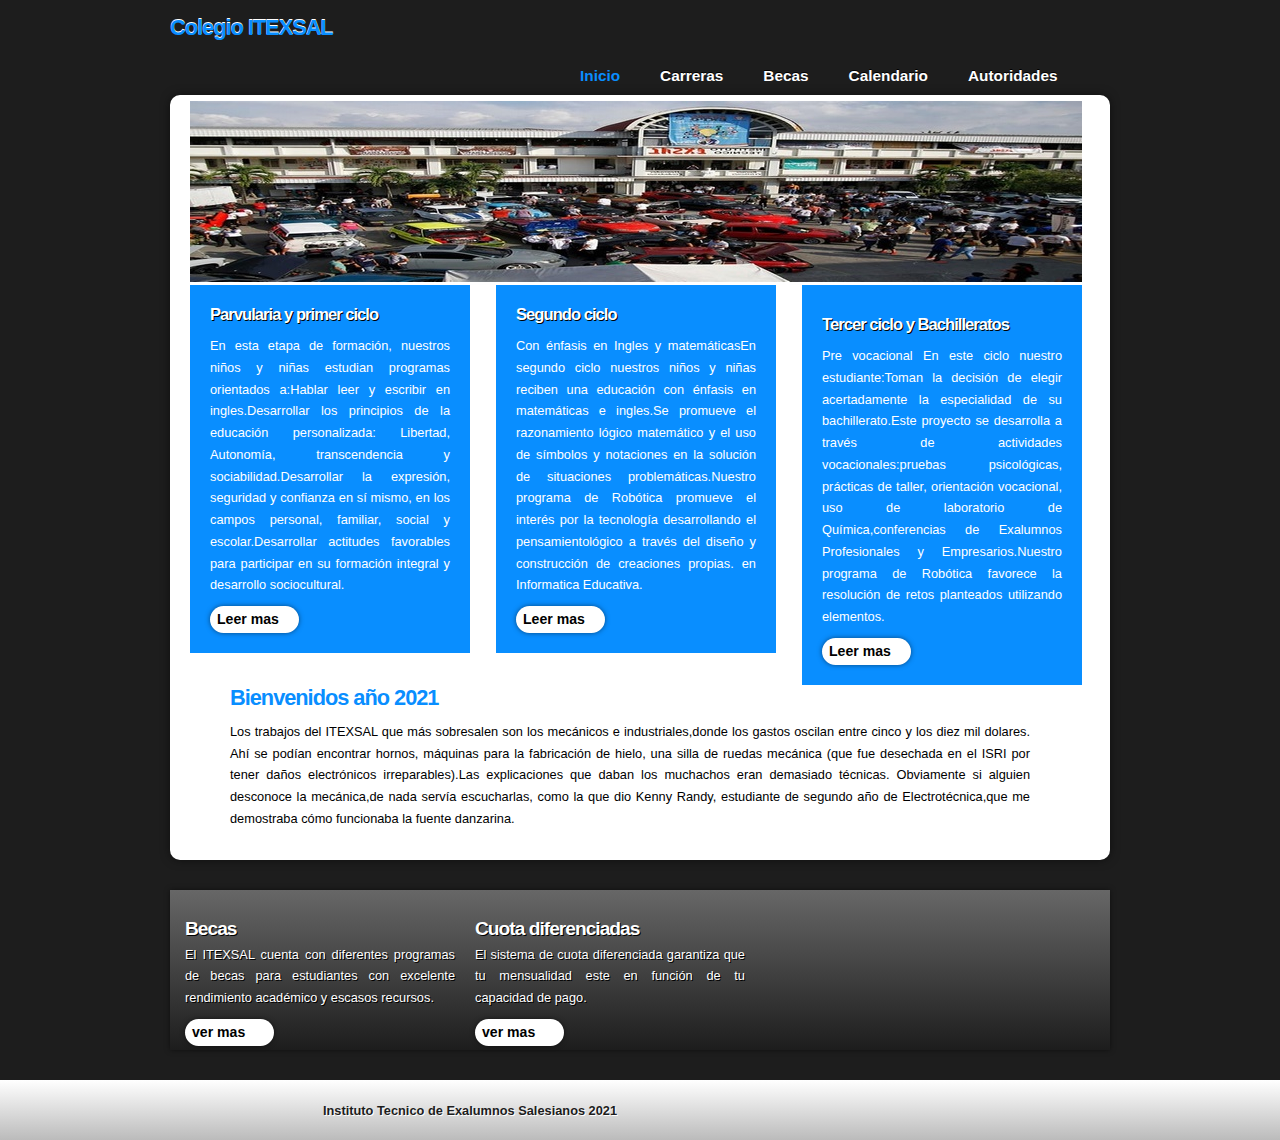
<file: index.html>
<!DOCTYPE html>
<html lang="es">
<head>
	<meta charset="utf-8">
	<title>Colegio ITEXSAL</title>
	<link rel="stylesheet" href="css/style.css">
</head>

<body>
	<main>
		<header>
			<div id="Colegio">
			<h1>Colegio ITEXSAL</h1>
			</div>
			<div id="barra_menu">
				<ul id="menu">
					<li class="current"><a href="#">Inicio
					</a></li>
					<li><a href="carreras.html">Carreras</a></li>
					<li><a href="becas.html">Becas</a></li>
					<li><a href="calendario.html">Calendario</a></li>
					<li><a href="autoridades.html">Autoridades</a></li> 
				</ul>
			</div>  
		</header>

		<section id="contenido">
			<img width="892" id="img_grande" height="181" src="images/banner.jpg" alt="niveles de estudio">
			<article class="nivel"> 
			<h3>Parvularia y primer ciclo</h3>
			<p>En esta etapa de formación, nuestros niños y niñas estudian programas orientados a:Hablar leer y escribir en ingles.Desarrollar los principios de la educación personalizada: Libertad, Autonomía, transcendencia y sociabilidad.Desarrollar la expresión, seguridad y confianza en sí mismo, en los campos personal, familiar, social y escolar.Desarrollar actitudes favorables para participar en su formación integral y desarrollo sociocultural.
			</p>

			<div class="mas">
				<a href="#">Leer mas</a>
			</div>
		</article>
		<article class="nivel">
			<h3>Segundo ciclo</h3>
			<p>Con énfasis en Ingles y matemáticasEn segundo ciclo nuestros niños y niñas reciben una educación con énfasis en matemáticas e ingles.Se promueve el razonamiento lógico matemático y el uso de símbolos y notaciones en la solución de situaciones problemáticas.Nuestro programa de Robótica promueve el interés por la tecnología desarrollando el pensamientológico a través del diseño y construcción de creaciones propias. en Informatica Educativa.</p>
			<div class="mas">
				<a href="#">Leer mas</a>
			</div>
		</article>
		<article class="nivel">
			<p>
			<h3>Tercer ciclo y Bachilleratos</h3>
			<p>Pre vocacional
				En este ciclo nuestro estudiante:Toman la decisión de elegir acertadamente la especialidad de su bachillerato.Este proyecto se desarrolla a través de actividades vocacionales:pruebas psicológicas, prácticas de taller, orientación vocacional, uso de laboratorio de Química,conferencias de Exalumnos Profesionales y Empresarios.Nuestro programa de Robótica favorece la resolución de retos planteados utilizando elementos.
			
				<div class="mas">
					<a href="#">Leer mas</a>
				</div>
				</article>
				</p>
				<article id="content">
					<div class="content_item">
						<h1>Bienvenidos año 2021</h1>
					<p>Los trabajos del ITEXSAL que más sobresalen son los mecánicos e industriales,donde los gastos oscilan entre cinco y los diez mil dolares. Ahí se podían encontrar hornos, máquinas para la fabricación de hielo, una silla de ruedas mecánica (que fue desechada en el ISRI por tener daños electrónicos irreparables).Las explicaciones que daban los muchachos eran demasiado técnicas. Obviamente si alguien desconoce la mecánica,de nada servía escucharlas, como la que dio Kenny Randy, estudiante de segundo año de Electrotécnica,que me demostraba cómo funcionaba la fuente danzarina.</p>
					</div>
				</article>
			</section> 
				<section id="contenido_gris">
					<div class="caja"> 
						<h4>Becas</h4>
						<p>El ITEXSAL cuenta con diferentes programas de becas para estudiantes con excelente rendimiento académico y escasos recursos.</p>
						<div class="mas">
							<a href="#">ver mas</a>
							</div>
					</div>
					<div class="caja"> 
						<h4>Cuota diferenciadas</h4>
						<p>El sistema de cuota diferenciada garantiza que tu mensualidad este en función de tu capacidad de pago.
						</p>
					<div class="mas">
						<a href="#">ver mas</a>
					</div>
				</div>
				<br atyle="clear:both"/>
		</section>
</main>
<footer>
	<div id="footer">
		<p>Instituto Tecnico de Exalumnos Salesianos 2021

		</p>
	</div>
	</footer>  
</body>
</html>   

				





					
				
</body>
</html>
</file>
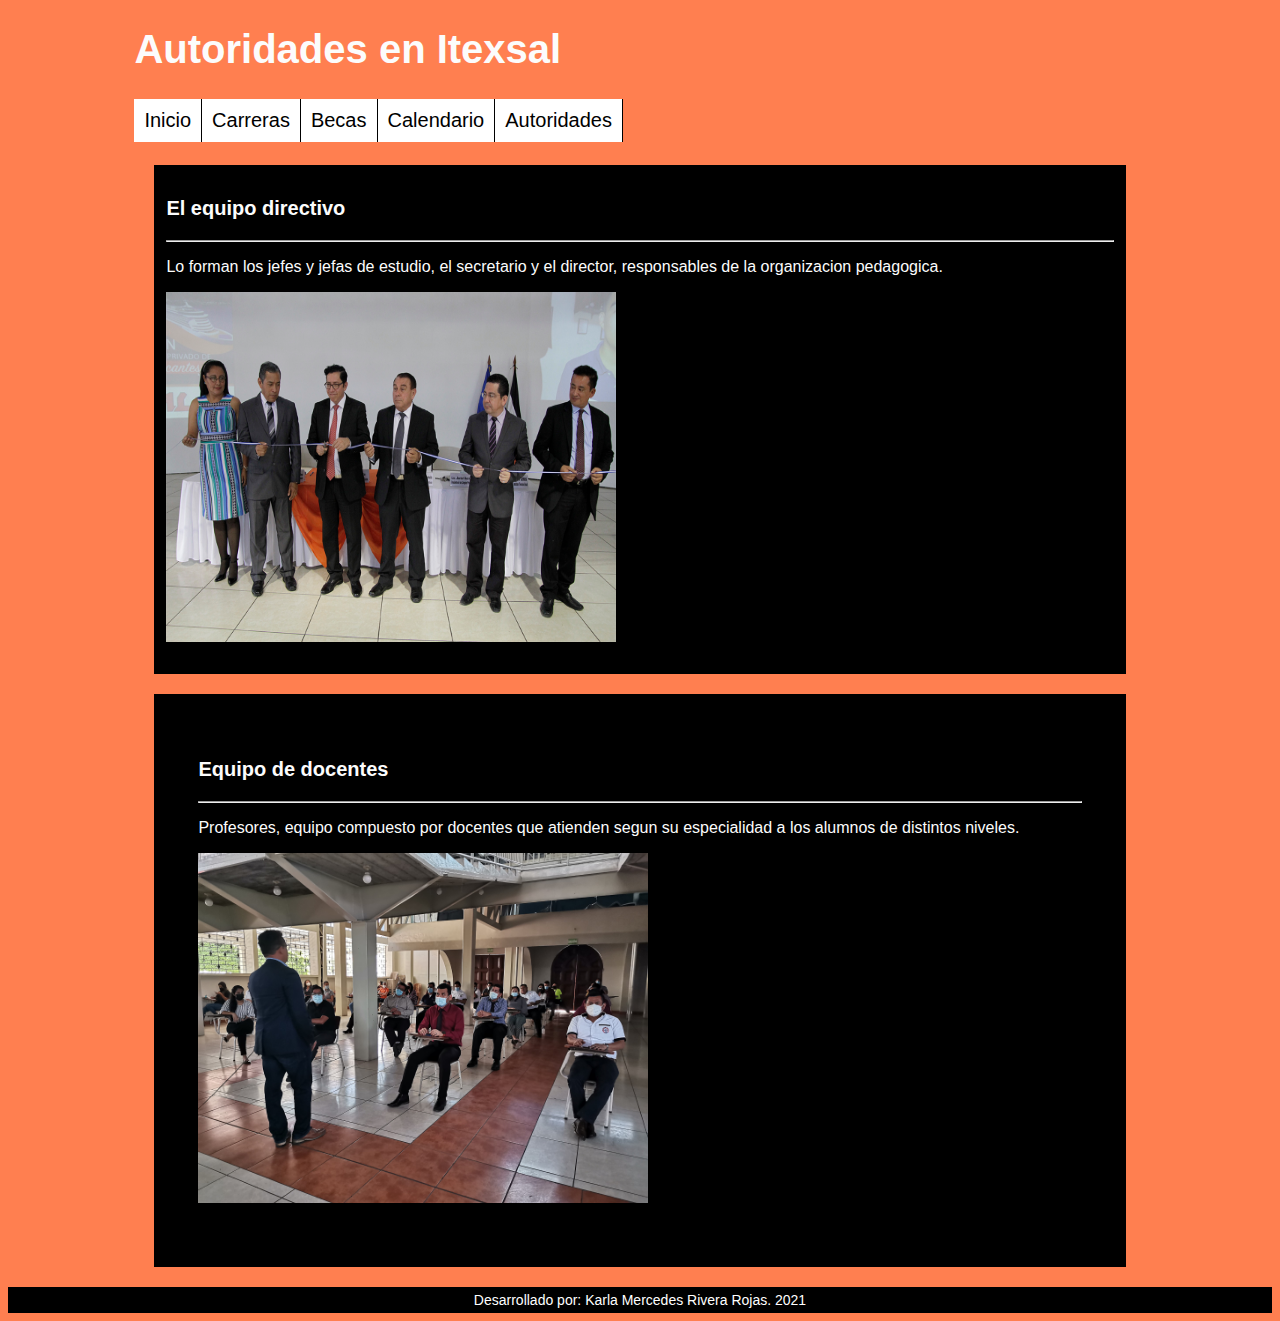
<file: autoridades.html>
<!DOCTYPE html>
<html lang="en">
<head>
	<link rel="stylesheet" href="css/estilo_autoridades.css">
	<meta charset="utf-8">
	<title>Calendario</title>
</head>
<body>
	<div class="Autoridades">
		<header>
			<h1>Autoridades en Itexsal</h1>

		</header>
		<nav>
			<span><a href="index.html">Inicio</a></span>
			<span><a href="carreras.html">Carreras</a></span>
			<span><a href="becas.html">Becas</a></span>
			<span><a href="calendario.html">Calendario</a></span>
			<span><a href="autoridades.html">Autoridades</a></span>
			</nav>
			<br>
			<br>

		<section>
			<article>
				<h3>El equipo directivo</h3>
				<hr>
				<p>Lo forman los jefes y jefas de estudio, el secretario y el director, responsables de la organizacion pedagogica.
				<p align="center"><img src="images/autoridades.jpg" alt="Autoridades" width="450" height="350">
				</p>
				<p></p>
			</article>
		</p>
			<article>
			<article>
				<h3>Equipo de docentes</h3>
				<hr>
				<p>Profesores, equipo compuesto por docentes que atienden segun su especialidad a los alumnos de distintos niveles.
				<p align="center"><img src="images/equipo de docentes.jpg" alt="Autoridades" width="450" height="350">
				</p>						
			<p></p>
			</article>
			</section>
		</div>
		<footer>
			Desarrollado por: Karla Mercedes Rivera Rojas. 2021  
		</footer>

</body>
</html>
</file>
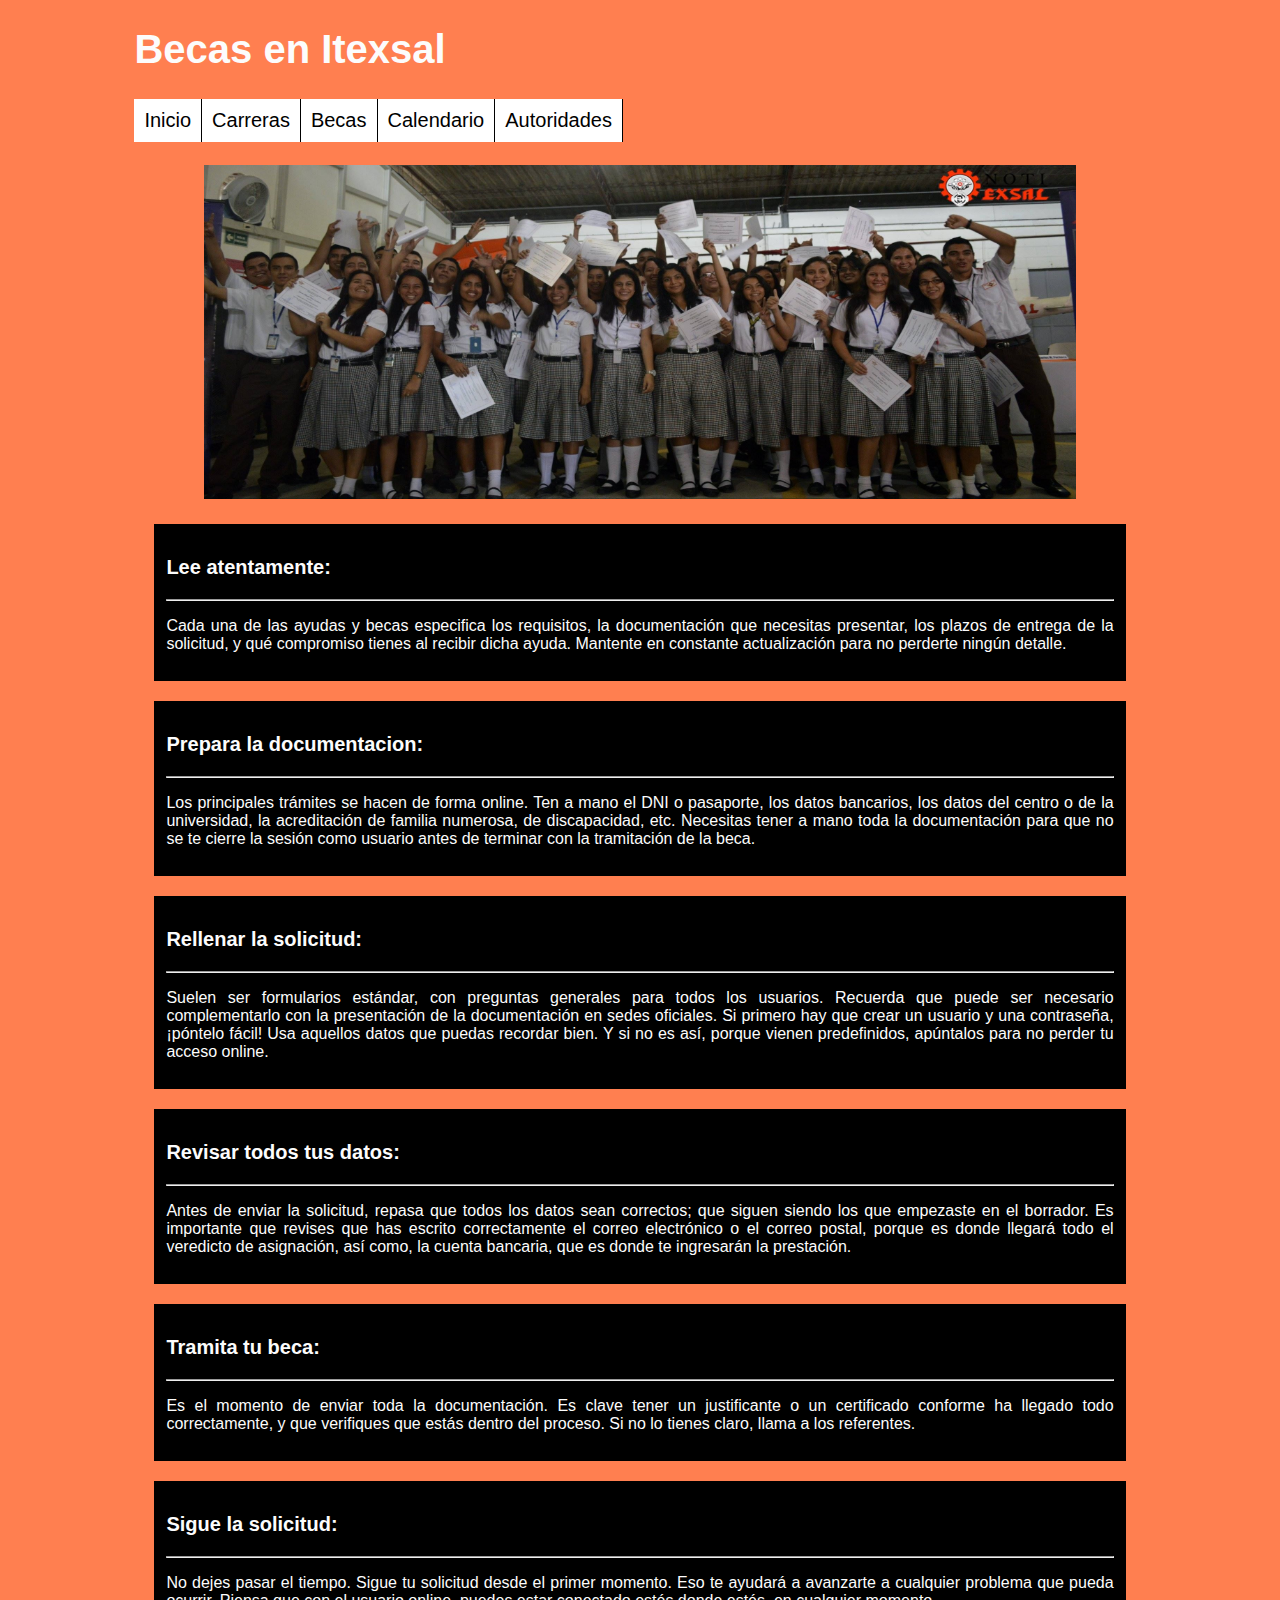
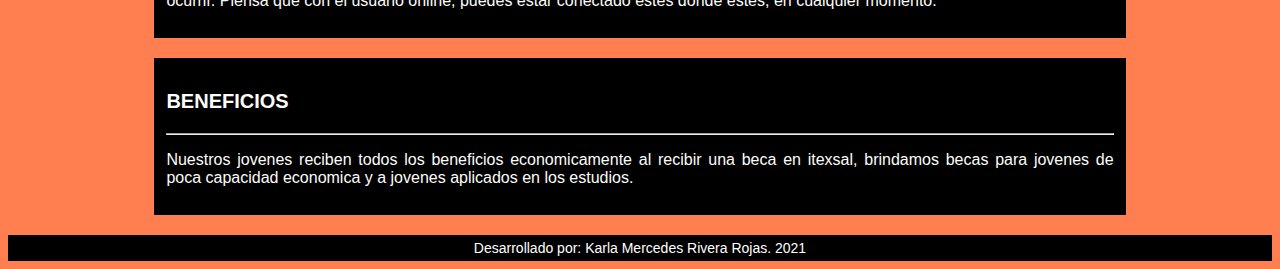
<file: becas.html>
<!DOCTYPE html>
<html lang="en">
<head>
	<link rel="stylesheet" href="css/estilo_becas.css">
	<meta charset="utf-8">
	<title>Becas</title>
</head>
<body>
	<div class="Becas">
		<header>
			<h1>Becas en Itexsal</h1>

		</header>
		<nav>
			<span><a href="index.html">Inicio</a></span>
			<span><a href="carreras.html">Carreras</a></span>
			<span><a href="becas.html">Becas</a></span>
			<span><a href="calendario.html">Calendario</a></span>
			<span><a href="autoridades.html">Autoridades</a></span>
			</nav>
			<br>
			<br>
			<p align="center"><img width="872" id="img_grande"  height="334" src="images/becas.jpg" alt="Becas">

		<section>
			<article>
				<h3>Lee atentamente:</h3>
				<hr>
				<p>Cada una de las ayudas y becas especifica los requisitos, la documentación que necesitas presentar, los plazos de entrega de la solicitud, y qué compromiso tienes al recibir dicha ayuda. Mantente en constante actualización para no perderte ningún detalle.
				</p>
				<p></p>
			</article>
			<article>
				<h3>Prepara la documentacion:</h3>
				<hr>
				<p>Los principales trámites se hacen de forma online. Ten a mano el DNI o pasaporte, los datos bancarios, los datos del centro o de la universidad, la acreditación de familia numerosa, de discapacidad, etc. Necesitas tener a mano toda la documentación para que no se te cierre la sesión como usuario antes de terminar con la tramitación de la beca.
				</p>
				<p></p>
			</article>
			<article>
				<h3>Rellenar la solicitud:</h3>
				<hr>
				<p>Suelen ser formularios estándar, con preguntas generales para todos los usuarios. Recuerda que puede ser necesario complementarlo con la presentación de la documentación en sedes oficiales. Si primero hay que crear un usuario y una contraseña, ¡póntelo fácil! Usa aquellos datos que puedas recordar bien. Y si no es así, porque vienen predefinidos, apúntalos para no perder tu acceso online.
				</p>						
			<p></p>
			</article>
			<article>
				<h3>Revisar todos tus datos:</h3>
				<hr>
				<p>Antes de enviar la solicitud, repasa que todos los datos sean correctos; que siguen siendo los que empezaste en el borrador. Es importante que revises que has escrito correctamente el correo electrónico o el correo postal, porque es donde llegará todo el veredicto de asignación, así como, la cuenta bancaria, que es donde te ingresarán la prestación.
				</p>
				<p></p>
			</article>
				<article>
				<h3>Tramita tu beca:</h3>
				<hr>
				<p>Es el momento de enviar toda la documentación. Es clave tener un justificante o un certificado conforme ha llegado todo correctamente, y que verifiques que estás dentro del proceso. Si no lo tienes claro, llama a los referentes.
				</p>
				<p></p>	
			</article>
				<article>
				<h3>Sigue la solicitud:</h3>
				<hr>
				<p>No dejes pasar el tiempo. Sigue tu solicitud desde el primer momento. Eso te ayudará a avanzarte a cualquier problema que pueda ocurrir. Piensa que con el usuario online, puedes estar conectado estés donde estés, en cualquier momento.
				</p>
				<p></p>
			</article>
			<article>
				<h3>BENEFICIOS</h3>
				<hr>
				<p>Nuestros jovenes reciben todos los beneficios economicamente al recibir una beca en itexsal, brindamos becas para jovenes de poca capacidad economica y a jovenes aplicados en los estudios.
				</p>
			</section>
		</div>
		<footer>
			Desarrollado por: Karla Mercedes Rivera Rojas. 2021  
		</footer>

</body>
</html>
</file>
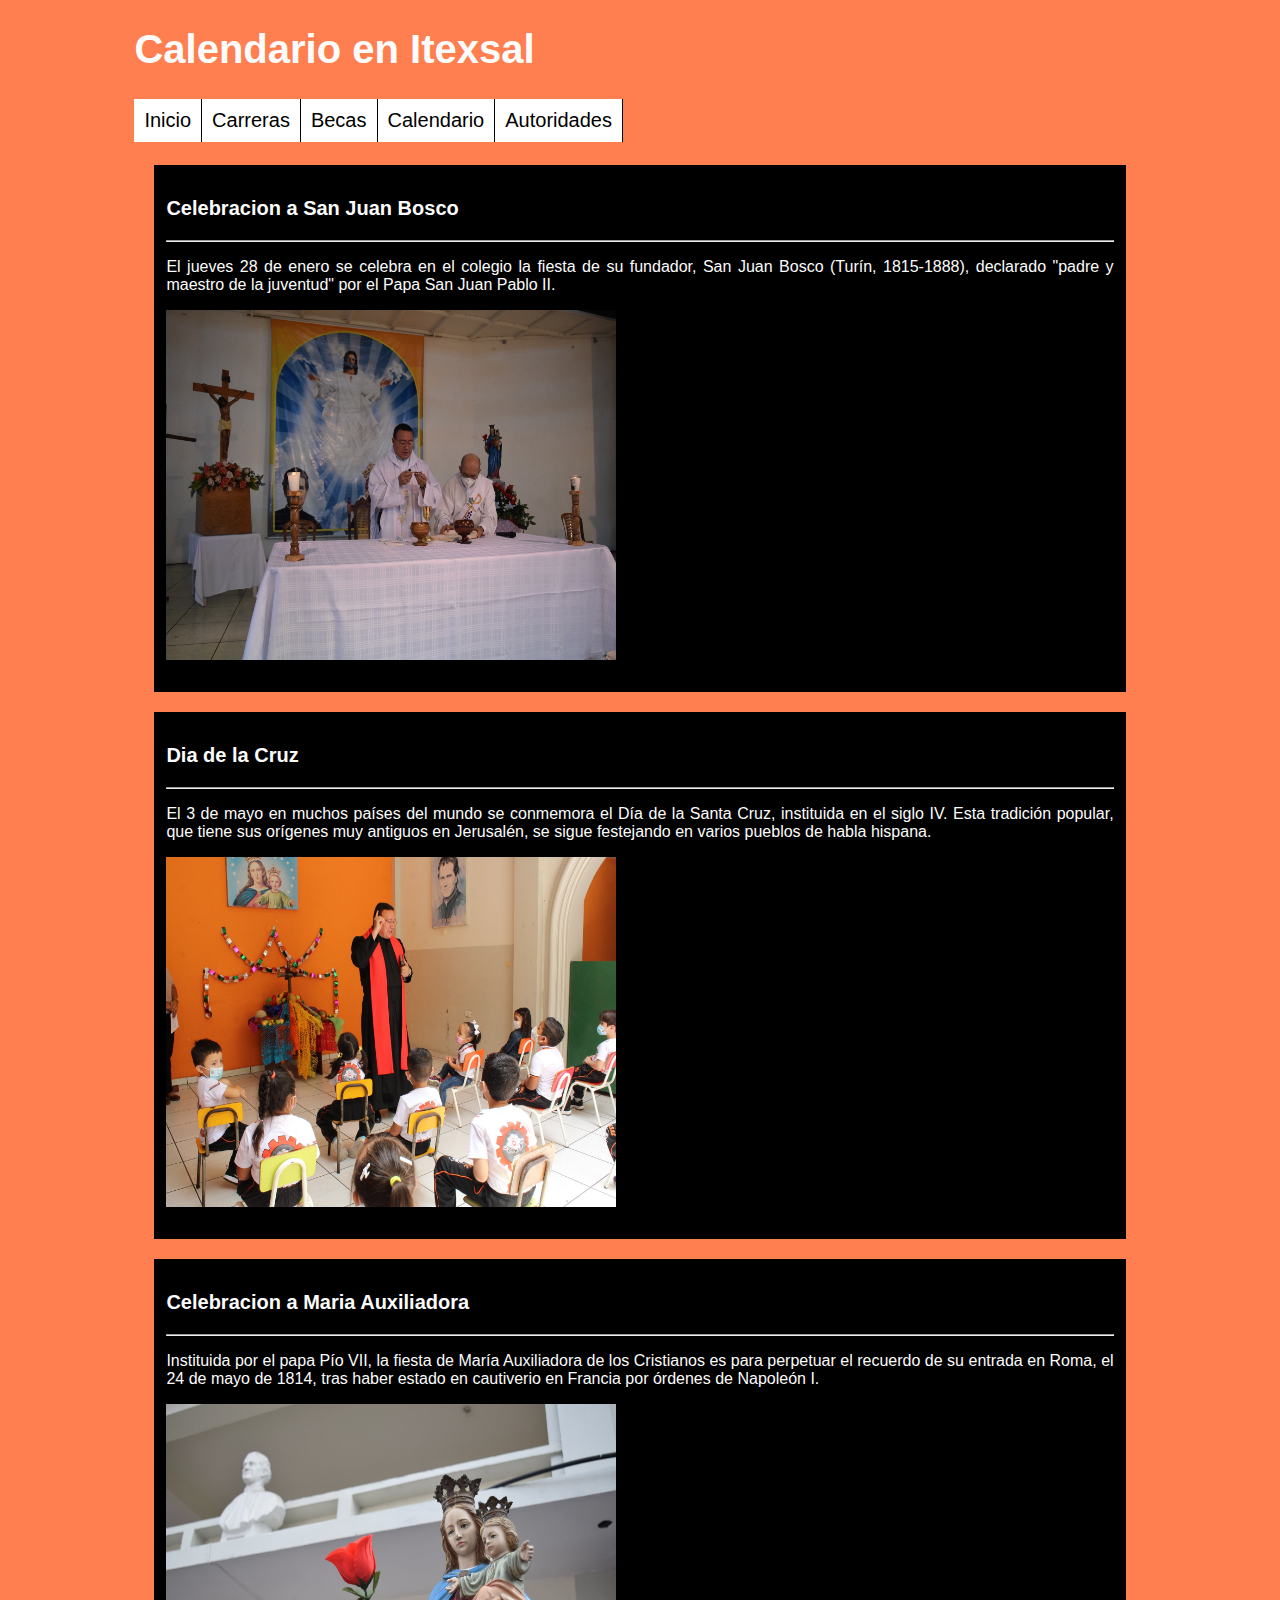
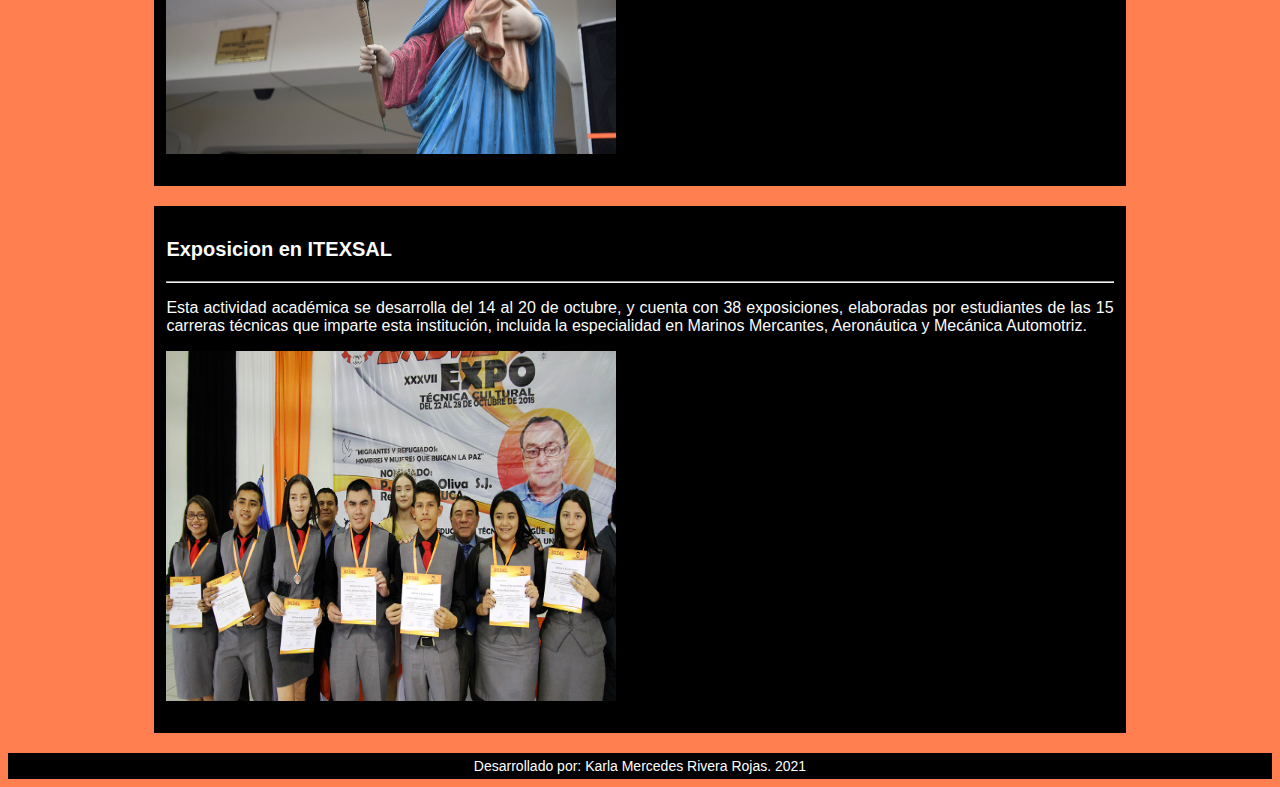
<file: calendario.html>
<!DOCTYPE html>
<html lang="en">
<head>
	<link rel="stylesheet" href="css/estilo_calendario.css">
	<meta charset="utf-8">
	<title>Calendario</title>
</head>
<body>
	<div class="Calendario">
		<header>
			<h1>Calendario en Itexsal</h1>

		</header>
		<nav>
			<span><a href="index.html">Inicio</a></span>
			<span><a href="carreras.html">Carreras</a></span>
			<span><a href="becas.html">Becas</a></span>
			<span><a href="calendario.html">Calendario</a></span>
			<span><a href="autoridades.html">Autoridades</a></span>
			</nav>
			<br>
			<br>

		<section>
			<article>
				<h3>Celebracion a San Juan Bosco</h3>
				<hr>
				<p>El jueves 28 de enero se celebra en el colegio la fiesta de su fundador, San Juan Bosco (Turín, 1815-1888), declarado "padre y maestro de la juventud" por el Papa San Juan Pablo II.
					<p align="center"><img src="images/san juan bosco.jpg" alt="Celebracion San Juan Bosco" width="450" height="350">
				</p>
				<p></p>
			</article>
			<article>
				<h3>Dia de la Cruz</h3>
				<hr>
				<p>El 3 de mayo en muchos países del mundo se conmemora el Día de la Santa Cruz, instituida en el siglo IV. Esta tradición popular, que tiene sus orígenes muy antiguos en Jerusalén, se sigue festejando en varios pueblos de habla hispana.
					<p align="center"><img src="images/cruz.jpg" alt="Dia de la Cruz" width="450" height="350">
				</p>
				<p></p>
			</article>
			<article>
				<h3>Celebracion a Maria Auxiliadora</h3>
				<hr>
				<p>Instituida por el papa Pío VII, la fiesta de María Auxiliadora de los Cristianos es para perpetuar el recuerdo de su entrada en Roma, el 24 de mayo de 1814, tras haber estado en cautiverio en Francia por órdenes de Napoleón I.
					<p align="center"><img src="images/maria.jpg" alt="Maria Auxiliadora" width="450" height="350">
				</p>						
			<p></p>
			</article>
			<article>
				<h3>Exposicion en ITEXSAL</h3>
				<hr>
				<p>Esta actividad académica se desarrolla del 14 al 20 de octubre, y cuenta con 38 exposiciones, elaboradas por estudiantes de las 15 carreras técnicas que imparte esta institución, incluida la especialidad en Marinos Mercantes, Aeronáutica y Mecánica Automotriz.
				</p>
				<p align="center"><img src="images/expo.jpg" alt="Expo" width="450" height="350">	
			</section>
		</div>
		<footer>
			Desarrollado por: Karla Mercedes Rivera Rojas. 2021  
		</footer>

</body>
</html>
</file>
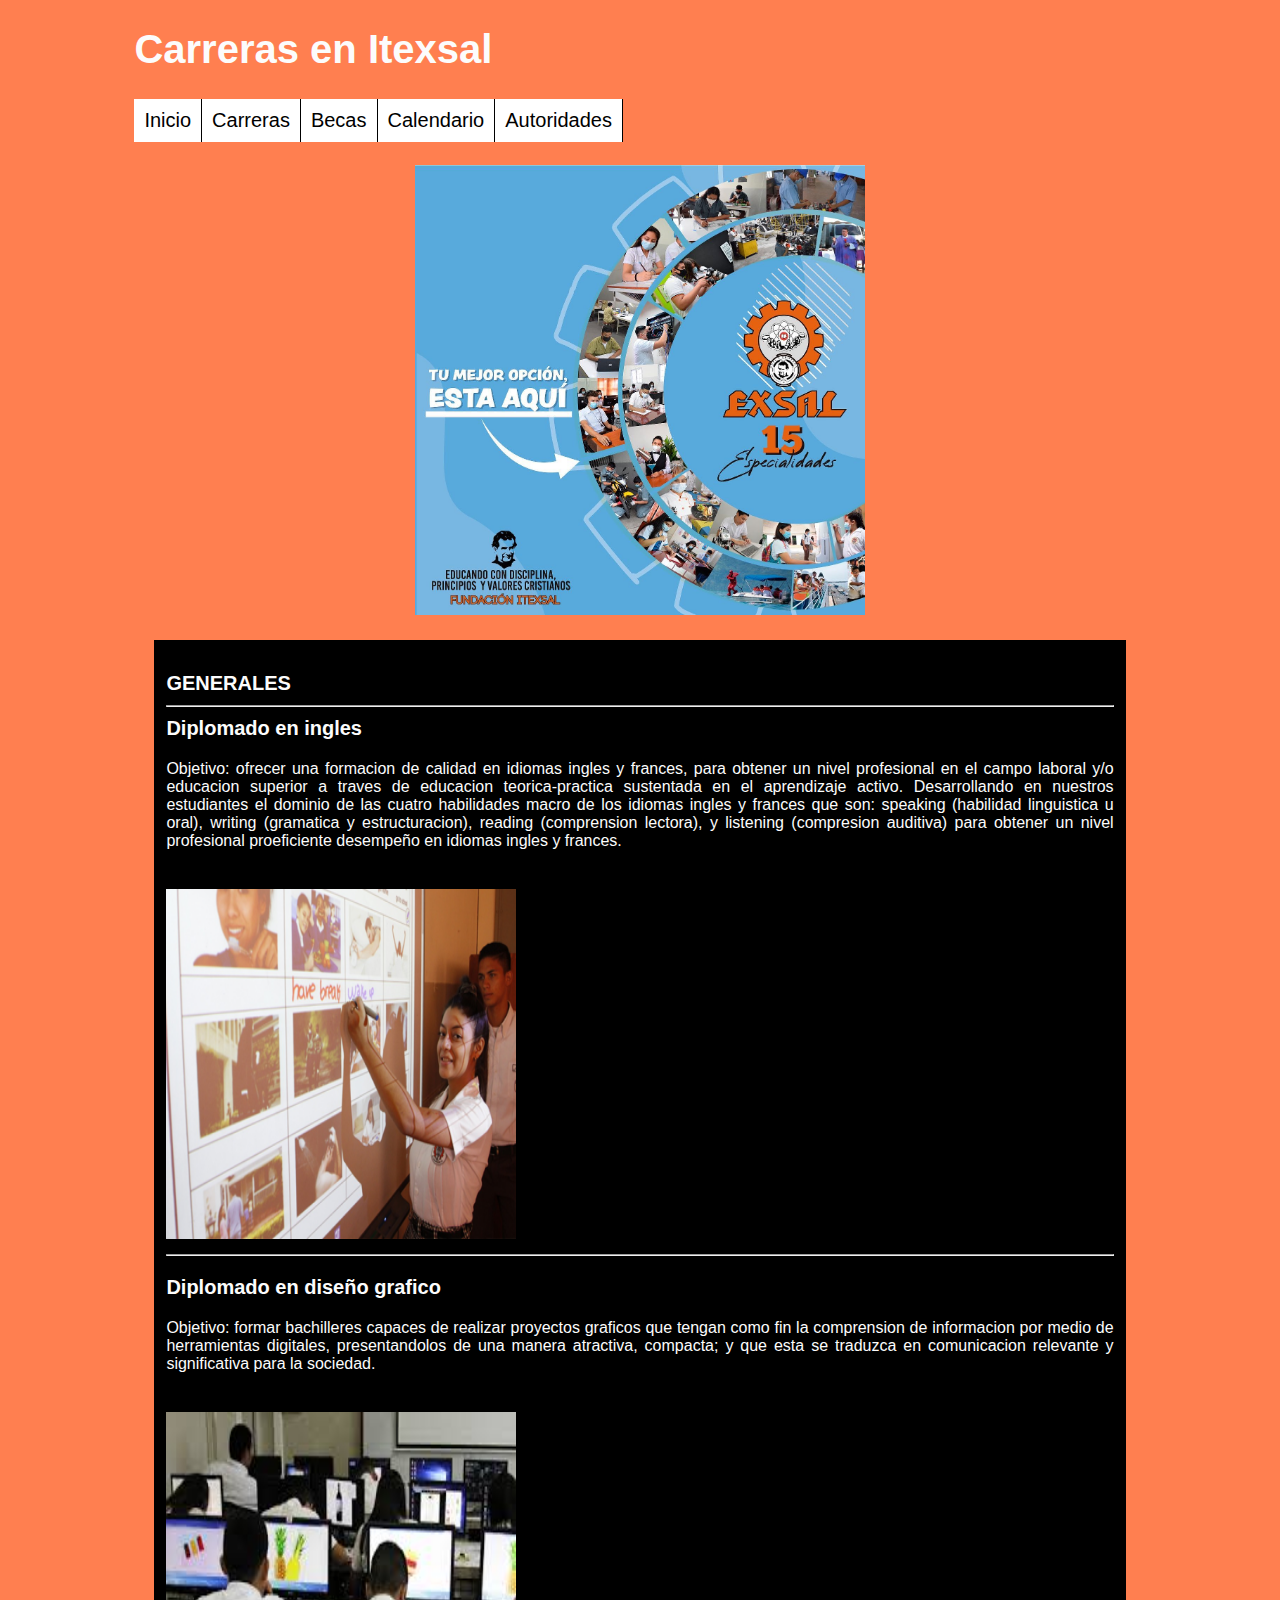
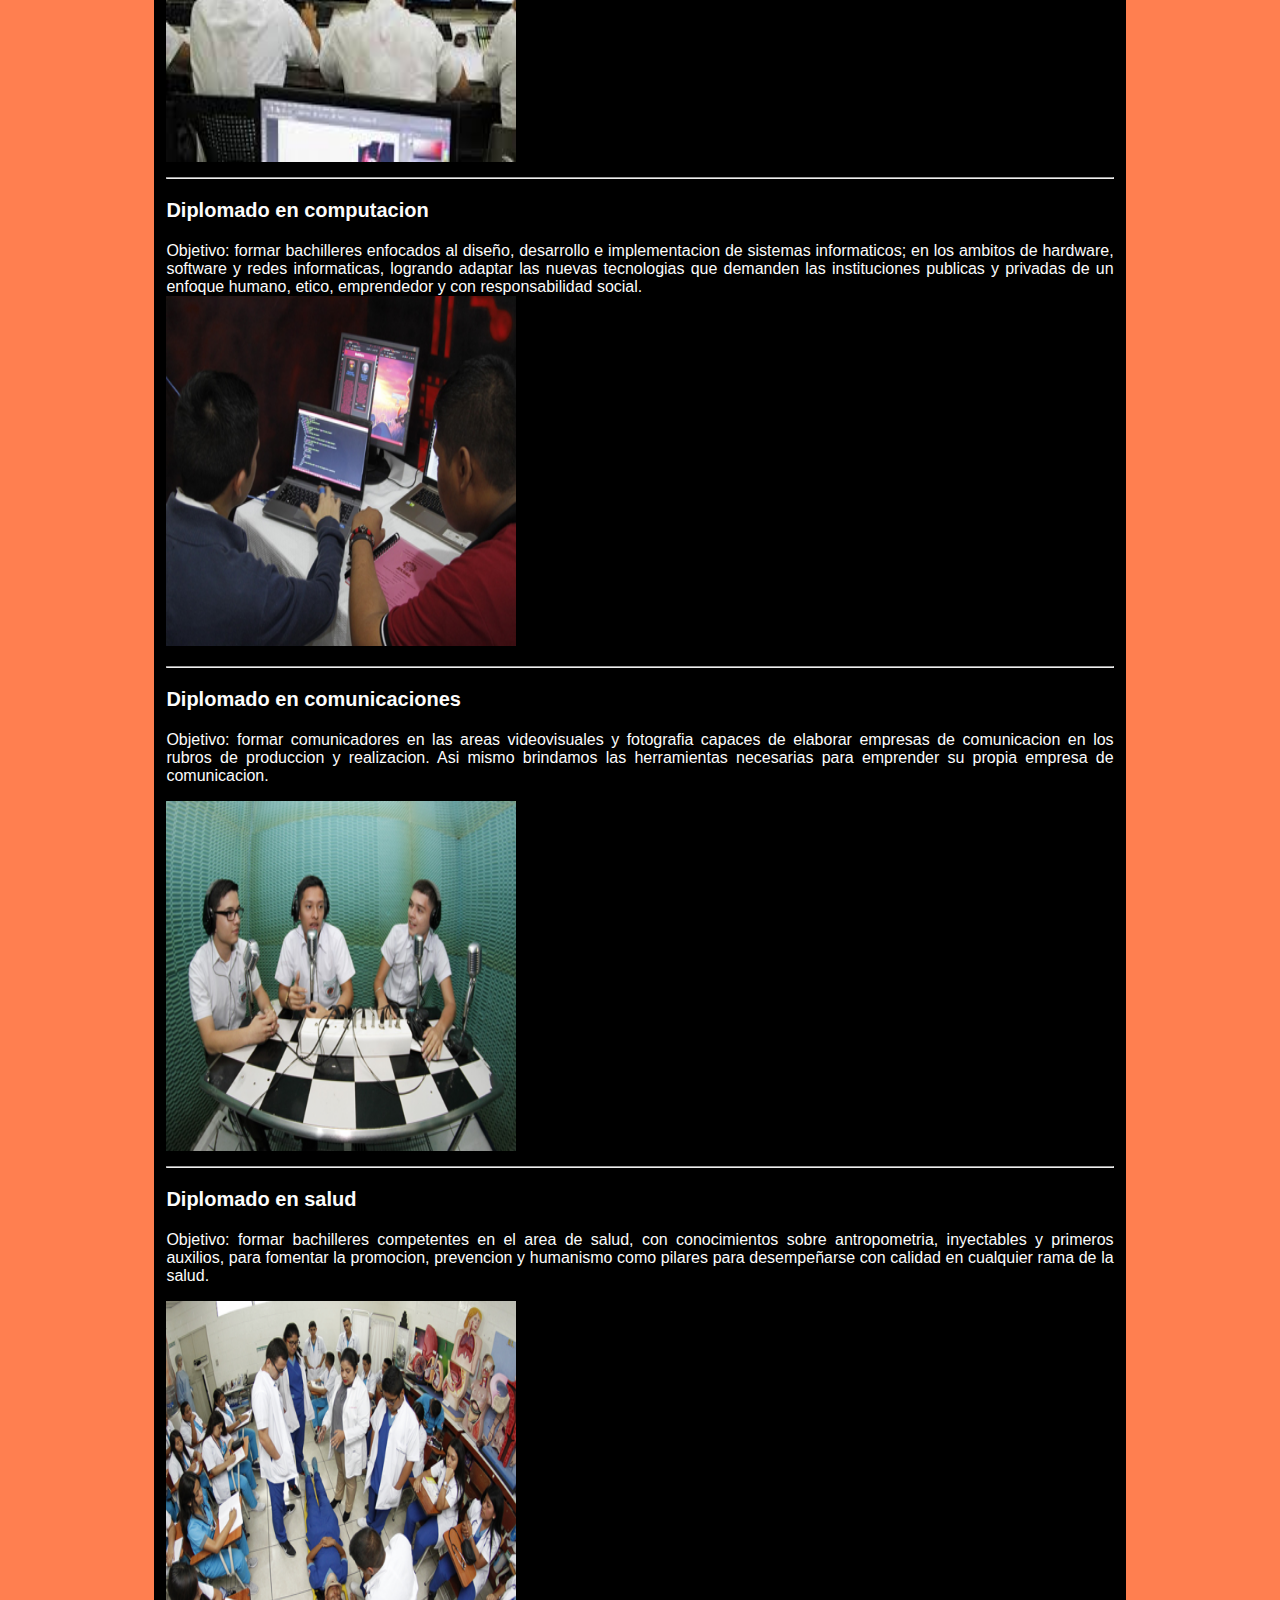
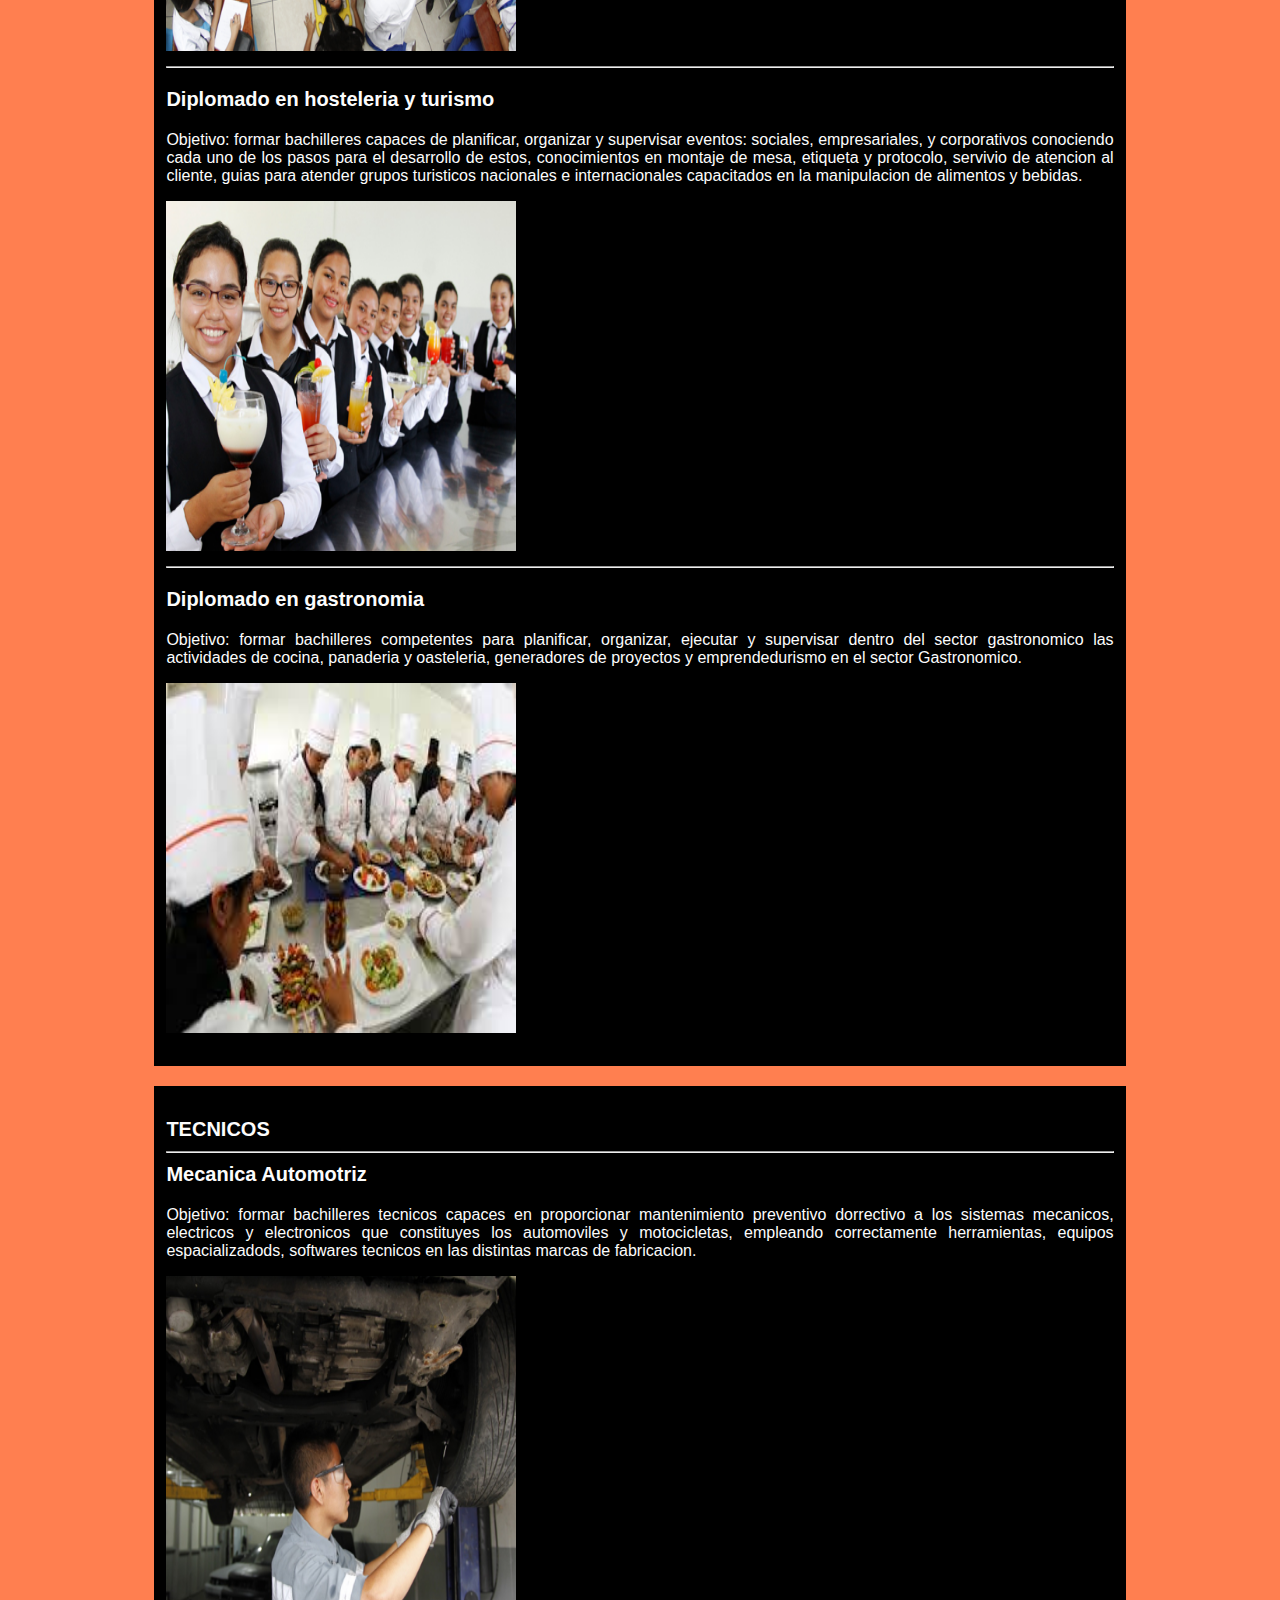
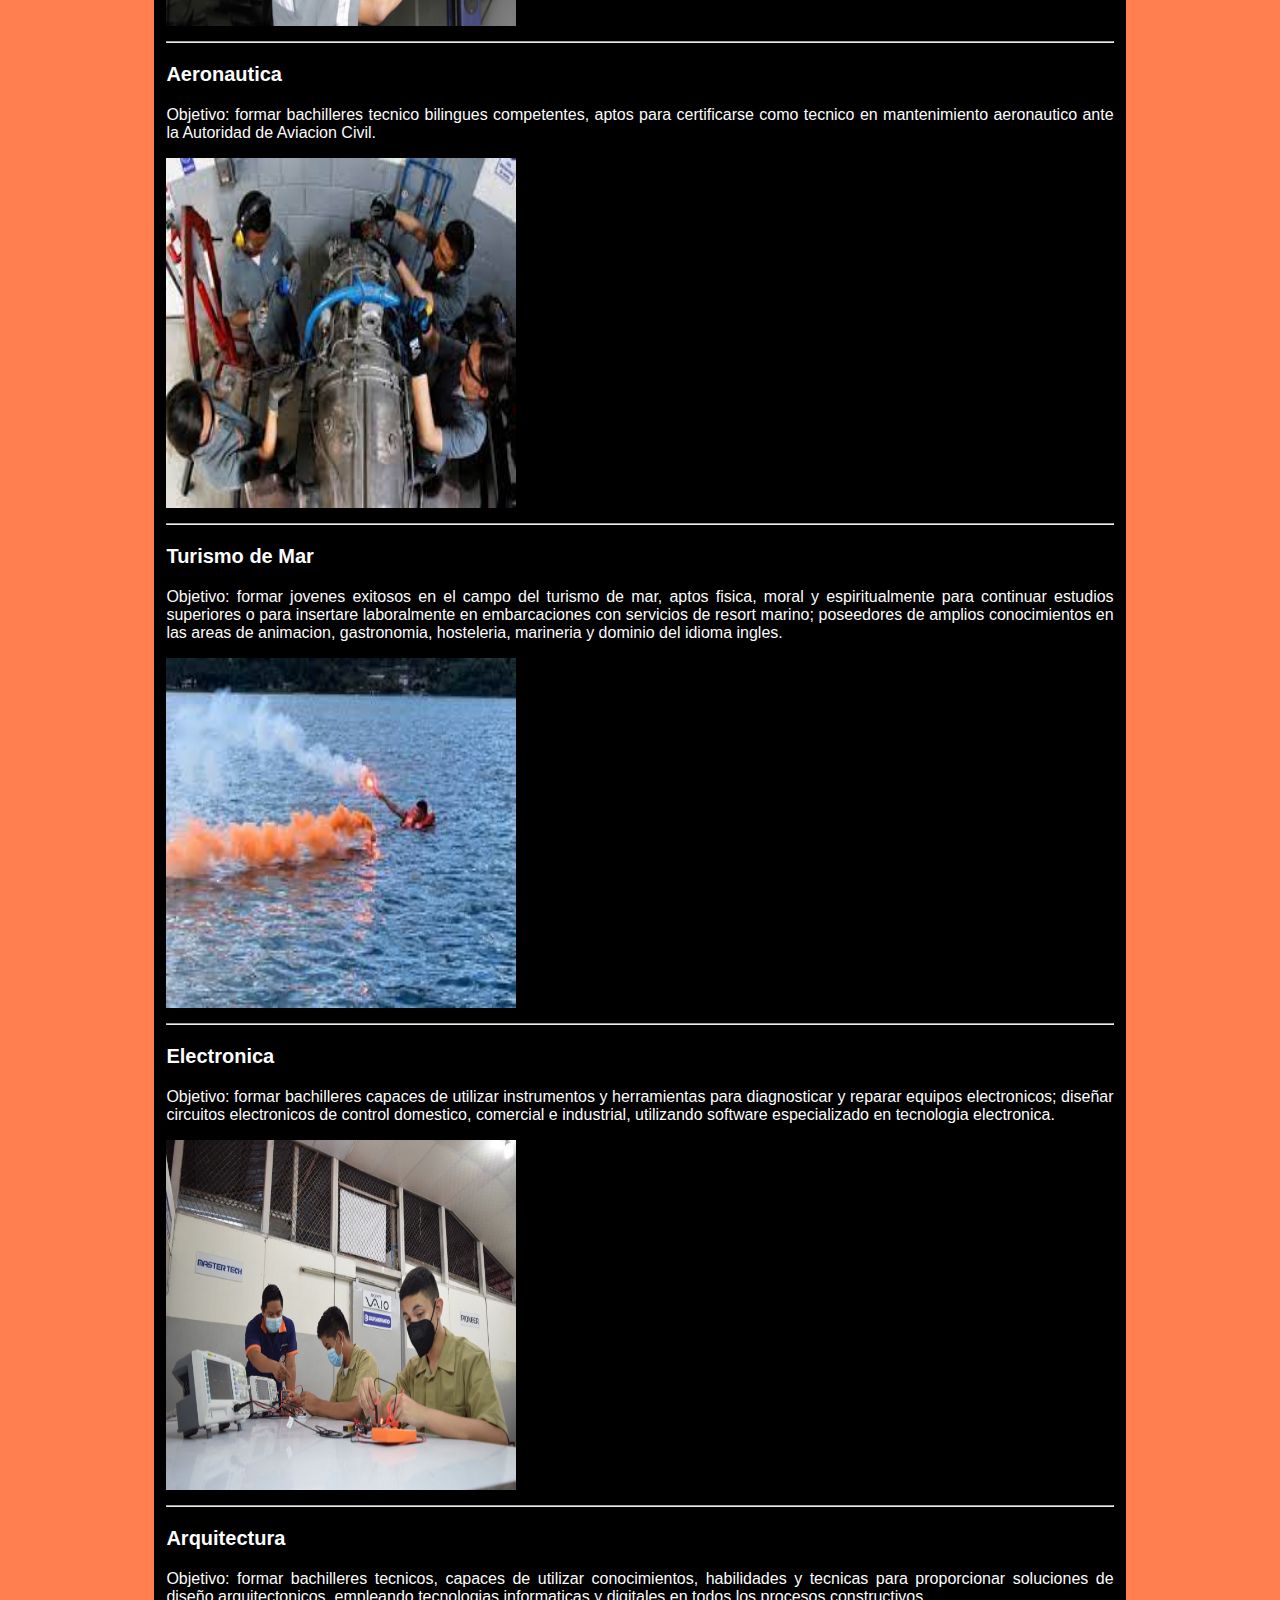
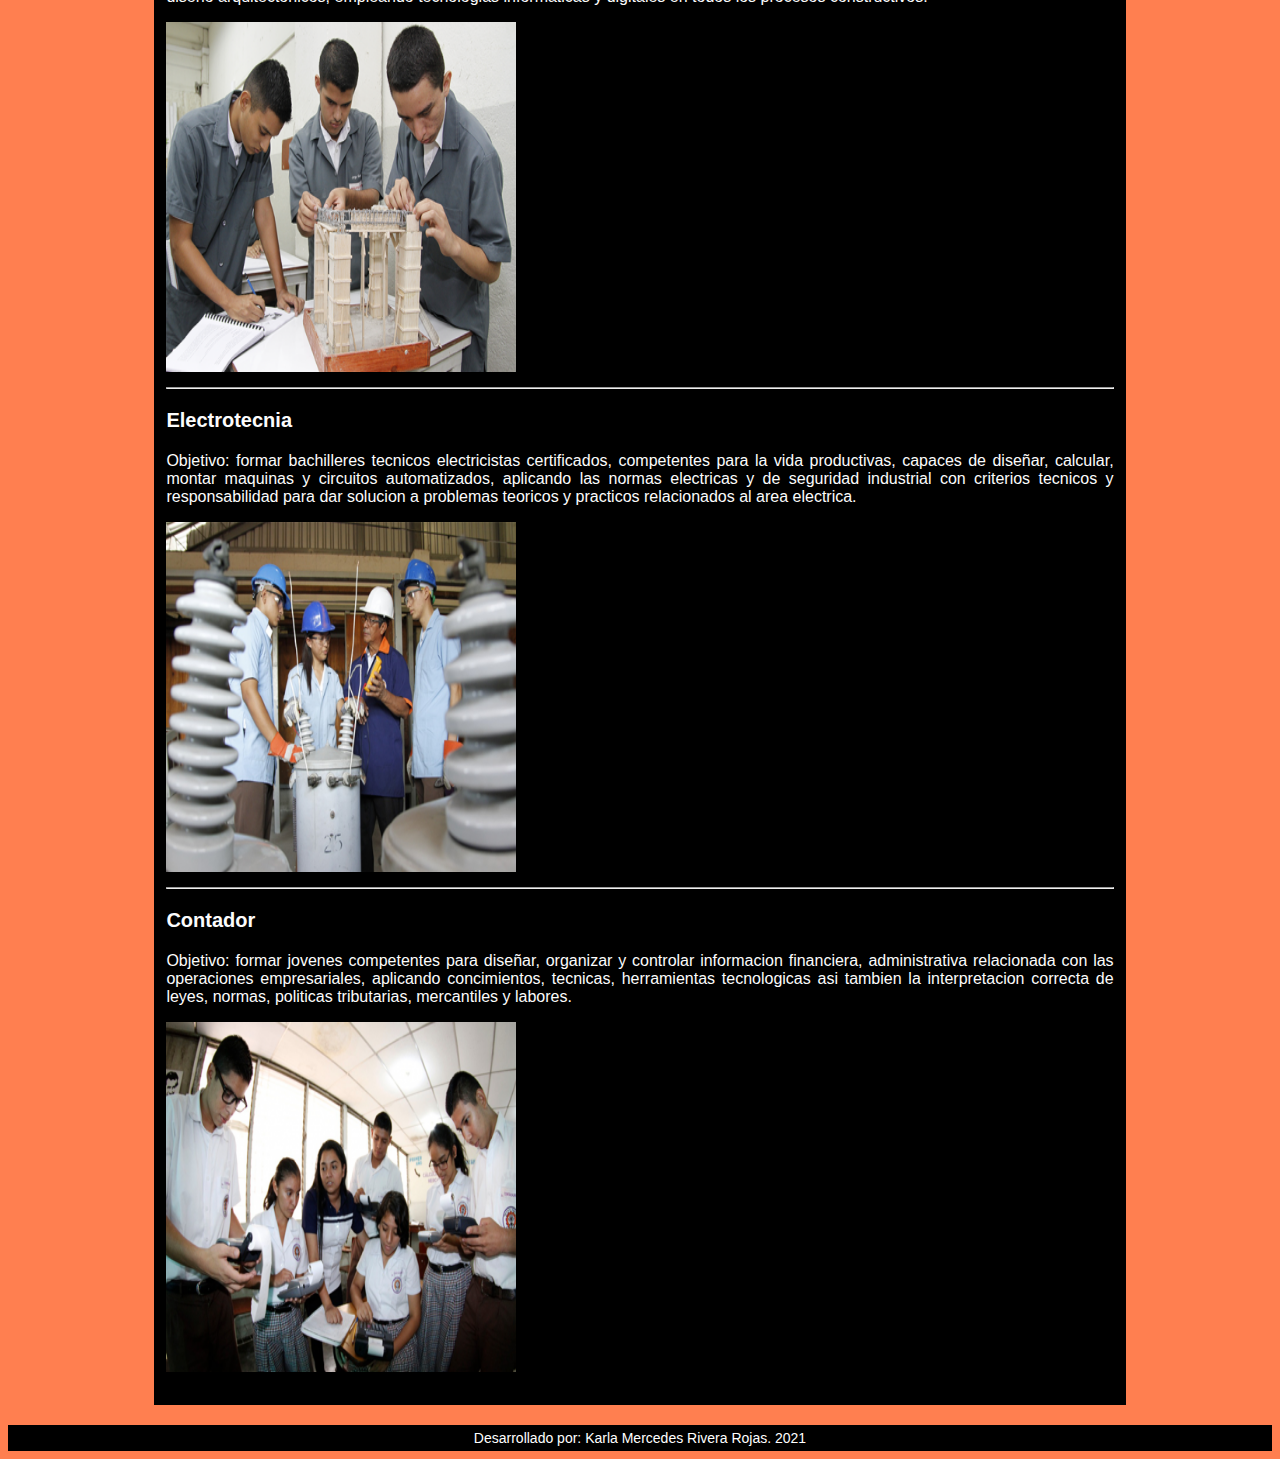
<file: carreras.html>
<!DOCTYPE html>
<html lang="en">
<head>
	<link rel="stylesheet" href="css/estilo_calendario.css">
	<meta charset="utf-8">
	<title>Calendario</title>
</head>
<body>
	<div class="Calendario">
		<header>
			<h1>Carreras en Itexsal</h1>

		</header>
		<nav>
			<span><a href="index.html">Inicio</a></span>
			<span><a href="carreras.html">Carreras</a></span>
			<span><a href="becas.html">Becas</a></span>
			<span><a href="calendario.html">Calendario</a></span>
			<span><a href="autoridades.html">Autoridades</a></span>
			</nav>
			<br>
			<br>
			<p align="center"><img src="images/carreras.jpg" alt="Carreras" width="450" height="450">

		<section>
			<article>
				<h3>GENERALES<hr>Diplomado en ingles</h3>
				<p>Objetivo: ofrecer una formacion de calidad en idiomas ingles y frances, para obtener un nivel profesional en el campo laboral y/o educacion superior a traves de educacion teorica-practica sustentada en el aprendizaje activo. Desarrollando en nuestros estudiantes el dominio de las cuatro habilidades macro de los idiomas ingles y frances que son: speaking (habilidad linguistica u oral), writing (gramatica y estructuracion), reading (comprension lectora), y listening (compresion auditiva) para obtener un nivel profesional proeficiente desempeño en idiomas ingles y frances.</p>
				<br>
				<img src="images/ingles.png" width="350" height="350">
				<hr>
				<h3>Diplomado en diseño grafico</h3>
				<p>Objetivo: formar bachilleres capaces de realizar proyectos graficos que tengan como fin la comprension de informacion por medio de herramientas digitales, presentandolos de una manera atractiva, compacta; y que esta se traduzca en comunicacion relevante y significativa para la sociedad.</p>
				<br>
				<img src="images/diseño.jpg" width="350" height="350">
				<hr>
				<h3>Diplomado en computacion</h3>
				<p>Objetivo: formar bachilleres enfocados al diseño, desarrollo e implementacion de sistemas informaticos; en los ambitos de hardware, software y redes informaticas, logrando adaptar las nuevas tecnologias que demanden las instituciones publicas y privadas de un enfoque humano, etico, emprendedor y con responsabilidad social.
				<br>
				<img src="images/compu.png" width="350" height="350">
				</p>
				<hr>						
				<h3>Diplomado en comunicaciones</h3>
				<p>Objetivo: formar comunicadores en las areas videovisuales y fotografia capaces de elaborar empresas de comunicacion en los rubros de produccion y realizacion. Asi mismo brindamos las herramientas necesarias para emprender su propia empresa de comunicacion.</p>
				<img src="images/comunicaciones.png" width="350" height="350">
				<hr>
				<h3>Diplomado en salud</h3>
				<p>Objetivo: formar bachilleres competentes en el area de salud, con conocimientos sobre antropometria, inyectables y primeros auxilios, para fomentar la promocion, prevencion y humanismo como pilares para desempeñarse con calidad en cualquier rama de la salud.</p>

				<img src="images/salud.png" width="350" height="350">
				<hr>
				<h3>Diplomado en hosteleria y turismo</h3>
				<p>Objetivo: formar bachilleres capaces de planificar, organizar y supervisar eventos:  sociales, empresariales, y corporativos conociendo cada uno de los pasos para el desarrollo de estos, conocimientos en montaje de mesa, etiqueta y protocolo, servivio de atencion al cliente, guias para atender grupos turisticos nacionales e internacionales capacitados en la manipulacion de alimentos y bebidas.</p>
				<img src="images/hosteleria.png" width="350" height="350">
				<hr>
				<h3>Diplomado en gastronomia</h3>
				<p>Objetivo: formar bachilleres competentes para planificar, organizar, ejecutar y supervisar dentro del sector gastronomico las actividades de cocina, panaderia y oasteleria, generadores de proyectos y emprendedurismo en el sector Gastronomico.
				</p>
				<img src="images/gastronomia.jpg" width="350" height="350">
			<p></p>
		</article>

			<article>	
				<h3>TECNICOS
				<hr>Mecanica Automotriz</h3>
				<p>Objetivo: formar bachilleres tecnicos capaces en proporcionar mantenimiento preventivo dorrectivo a los sistemas mecanicos, electricos y electronicos que constituyes los automoviles y motocicletas, empleando correctamente herramientas, equipos espacializadods, softwares tecnicos en las distintas marcas de fabricacion.</p>
				<img src="images/automotriz.png" width="350" height="350">
				
				<hr>
				<h3>Aeronautica</h3>
				<p>Objetivo: formar bachilleres tecnico bilingues competentes, aptos para certificarse como tecnico en mantenimiento aeronautico ante la Autoridad de Aviacion Civil.</p>
				<img src="images/aero.jpg" width="350" height="350">	
				<hr>
				<h3>Turismo de Mar</h3>
				<p>Objetivo: formar jovenes exitosos en el campo del turismo de mar, aptos fisica, moral y espiritualmente para continuar estudios superiores o para insertare laboralmente en embarcaciones con servicios de resort marino; poseedores de amplios conocimientos en las areas de animacion, gastronomia, hosteleria, marineria y dominio del idioma ingles.</p>
				<img src="images/turismo.jpg" width="350" height="350">
				<hr>
				<h3>Electronica</h3>
				<p>Objetivo: formar bachilleres capaces de utilizar instrumentos y herramientas para diagnosticar y reparar equipos electronicos; diseñar circuitos electronicos de control domestico, comercial e industrial, utilizando software especializado en tecnologia electronica.</p>
				<img src="images/electronica.jpg" width="350" height="350">
				<hr>						
				<h3>Arquitectura</h3>
				<p>Objetivo: formar bachilleres tecnicos, capaces de utilizar conocimientos, habilidades y tecnicas para proporcionar soluciones de diseño arquitectonicos, empleando tecnologias informaticas y digitales en todos los procesos constructivos.</p>
				<img src="images/arquitectura.png" width="350" height="350">
				
				<hr>						
				<h3>Electrotecnia</h3>
				<p>Objetivo: formar bachilleres tecnicos electricistas certificados, competentes para la vida productivas, capaces de diseñar, calcular, montar maquinas y circuitos automatizados, aplicando las normas electricas y de seguridad industrial con criterios tecnicos y responsabilidad para dar solucion a problemas teoricos y practicos relacionados al area electrica.</p>
			
				<img src="images/electrotecnia.png" width="350" height="350">
				
				<hr>						
				<h3>Contador</h3>
				<p>Objetivo: formar jovenes competentes para diseñar, organizar y controlar informacion financiera, administrativa relacionada con las operaciones empresariales, aplicando concimientos, tecnicas, herramientas tecnologicas asi tambien la interpretacion correcta de leyes, normas, politicas tributarias, mercantiles y labores.</p>
				
				<img src="images/contador.png" width="350" height="350">
				
				





				<p></p>
			</article>	




			</section>
		</div>
		<footer>
			Desarrollado por: Karla Mercedes Rivera Rojas. 2021  
		</footer>

</body>
</html>
</file>
<file: css/style.css>
*{
	margin: 0;
	padding: 0;
}

body{
	background-color: #1d1d1d;
	color: #000;
	font: normal 0.8rem arial, helvetica, sans-serif;
}

p{
	font-size: 1em;
	line-height: 1.7em;
	padding: 0 0 10px 0;
}

h1,h2,h3,h4,h5,h6{
	color: #098eff;
	font-size: 1.7em;
	letter-spacing: -1px;
	margin: 0 0 10px 0;
	text-shadow: 0px -1px 0px #fff;
}

h2{
	font-size: 1.6em;
}

h3{
	color: #fff;
	font:bold 1.3em arial, helvetica, sans-serif;
	text-shadow: 1px 1px #000;
}

h4,h5,h6{
	color: #fff;
	font-size: 1.5em;
	line-height: 1.5em;
	margin: 0;
	padding: 0 0 0px 0;
}

h5,h6{
	font-size: 0.95px;
	color: #888;
	padding-bottom: 15px;
}
main, header, #barra_menu, section, footer{
	margin: 0 auto;
}

header{
	height: 80px;
	width: 940px;
	padding: 15px 0 0 0;
	position: relative;
}

section#contenido{
	background-color: #fff;
	border-radius: 10px;
	margin-bottom: 30px;
	padding-left: 20px;
	box-shadow: rgba(0,0,0,0.5) 0px 0px 10px;
	width: 920px;
}

section#contenido_gris{
	background: #000;
	background: -moz-linear-gradient(#676767, #1d1d1d);
	background: -o-linear-gradient(#676767, #1d1d1d);
	background: -webkit-linear-gradient(#676767, #1d1d1d);
	height: 160px;
	width: 940px;
	text-align: center;
}

footer{
	background: -moz-linear-gradient(#fff, #bbb);
	background: -o-linear-gradient(#fff, #bbb);
	background: -webkit-linear-gradient(#fff, #bbb);
	height: 60px;
	margin-top: 30px;

}

a,a:hover{
	color: #1d1d1d;
	text-decoration: none;
}

a:hover{text-decoration: underline;}

ul{
	font-style: normal;
	font-size: 1em;
	line-height: 1.7em;
	margin: 2px 0 22px 30px;

}

#menu_container{height: 50px}

#barra_menu{
	width: 560px;
	height: 50px;
	float: right;
	margin: 0 auto;
}

ul#menu{margin: 0 auto;}

ul#menu li{
	padding: 0 0 0 0px;
	list-style: none;
	margin: 2px 0 0 0;
	display: inline;
	background: transparent;
}

ul#menu li a{
	float: left;
	font:bold 120% arial, helvetica, sans-serif;
	height: 24px;
	margin: 10px 0 0 20px;
	text-shadow: 0px -1px 0px #000;
	padding: 6px 10px 0 10px;
	background: transparent;
	border-radius: 7px 7px 7px 7px;
	text-align: center;
	color: #fff;
	text-decoration: none;
}

ul#menu li.current a{

	color: #098eff;
	text-shadow: none;
}


#colegio{
	width: 300px;
	float: left;
	height: 50px;
	margin: 0 auto;
	padding-left: 20px;
	padding-top: 5px;
}

#colegio h1{
	font: normal 2.5em arial, helvetica, sans-serif;
	letter-spacing: -3px;
	text-shadow: 1px 1px yellow;
	color: #fff;
}

.nivel{
	background-color: #098eff;
	color: #fff;
	float: left;
	margin-right: 26px;
	padding: 20px;
	text-align: justify;
	width: 240px;
}

#content{
	margin: 20px;
	margin-top: 220px;
	padding: 20px;
	text-align: justify;
	width: 800px;
}

section#contenido_gris{
	background: #000;
	background: -moz-linear-gradient( #676767, #1d1d1d);
	background: -o-linear-gradient(#676767, #1d1d1d);
	background: -webkit-linear-gradient(#676767, #1d1d1d);
	box-shadow: rgba(0,0,0,0.5) 0px 0px 5px;
	height: 160px;
	width: 940px;
	text-align: center;
}

#contenido_gris p{
	color: #fff;
	text-shadow: 1px 1px #000;
}

#contenido_gris h4{text-shadow: 1px 1px #000;}

.caja{
	width: 270px;
	padding: 5px;
	text-align: center;
	margin: 20px 0 10px 10px;
	float: left;
	text-align: justify;
}

.mas{
	font:bold 1.1em arial, helvetica, sans-serif;
	height: 15px;
	width: 80px;
	padding: 5px 2px 7px 7px;
	background-color: #fff;
	border-radius: 15px 15px 15px 15px;
	box-shadow: rgba(0,0,0,0.5) 0px 0px 5px;
}

.mas a{
	color: #000;
	text-shadow: none;

}

.caja.mas{
	margin-left: 20px;
	padding: 5px 2px 7px 10px;
	background-color: #098eff;
	background: -moz-linear-gradient(#43a9ff, #0183f0);
	background: -o-linear-gradient(#43a9ff, #0183f0);
	background: -webkit-linear-gradient(#43a9ff, #0183f0);
}

.caja.mas{
	color: #fff;
	text-shadow: 1px 1px #004c8c;
}

#footer{
	color: #1d1d1d;
	width: 940px;
	height: 20px;
	font-weight: bold;
	padding-top: 20px;
	text-align: center;
	text-shadow: 1px 1px #fff;
}
</file>
<file: css/estilo_autoridades.css>
html{
	font-size: 20px
}
body{
	color:#fcfcfc;
	background-color: #ff7f50;
	font-family: Arial, Helvetica, sans-serif; 
}

h1{ font-size: 2rem; }

h2{ font-size: 1.2rem; }

h3{ font-size: 1rem; }

footer {
	background-color: black;
	color: white;
	font-size: 0.7rem;
	margin-top: 20px;
	padding: 5px;
	text-align: center;    
}

div.Autoridades{
	margin: 0 auto;
	width: 80%;  
}

section article{
	background-color: rgba(0,0,0);
	margin: 20px;
	padding: 12px;  
}

section article p{
	font-size: 0.8rem;
	text-align: justify;
}

nav span a{
	background-color: white;
	border-right: 1px solid;
	color:black;
	float:left;
	padding: 10px; 
	text-decoration: none;  
}

nav span a:hover{
	background-color: #B2DFDB; 
}
</file>
<file: css/estilo_becas.css>
html{
	font-size: 20px
}
body{
	color:#fcfcfc;
	background-color: #ff7f50;
	font-family: Arial, Helvetica, sans-serif; 
}

h1{ font-size: 2rem; }

h2{ font-size: 1.2rem; }

h3{ font-size: 1rem; }

footer {
	background-color: black;
	color: white;
	font-size: 0.7rem;
	margin-top: 20px;
	padding: 5px;
	text-align: center;    
}

div.Becas{
	margin: 0 auto;
	width: 80%;  
}

section article{
	background-color: rgba(0,0,0);
	margin: 20px;
	padding: 12px;  
}

section article p{
	font-size: 0.8rem;
	text-align: justify;
}

nav span a{
	background-color: white;
	border-right: 1px solid;
	color:black;
	float:left;
	padding: 10px; 
	text-decoration: none;  
}

nav span a:hover{
	background-color: #B2DFDB; 
}
</file>
<file: css/estilo_calendario.css>
html{
	font-size: 20px
}
body{
	color:#fcfcfc;
	background-color: #ff7f50;
	font-family: Arial, Helvetica, sans-serif; 
}

h1{ font-size: 2rem; }

h2{ font-size: 1.2rem; }

h3{ font-size: 1rem; }

footer {
	background-color: black;
	color: white;
	font-size: 0.7rem;
	margin-top: 20px;
	padding: 5px;
	text-align: center;    
}

div.Calendario{
	margin: 0 auto;
	width: 80%;  
}

section article{
	background-color: rgba(0,0,0);
	margin: 20px;
	padding: 12px;  
}

section article p{
	font-size: 0.8rem;
	text-align: justify;
}

nav span a{
	background-color: white;
	border-right: 1px solid;
	color:black;
	float:left;
	padding: 10px; 
	text-decoration: none;  
}

nav span a:hover{
	background-color: #B2DFDB; 
}
</file>
